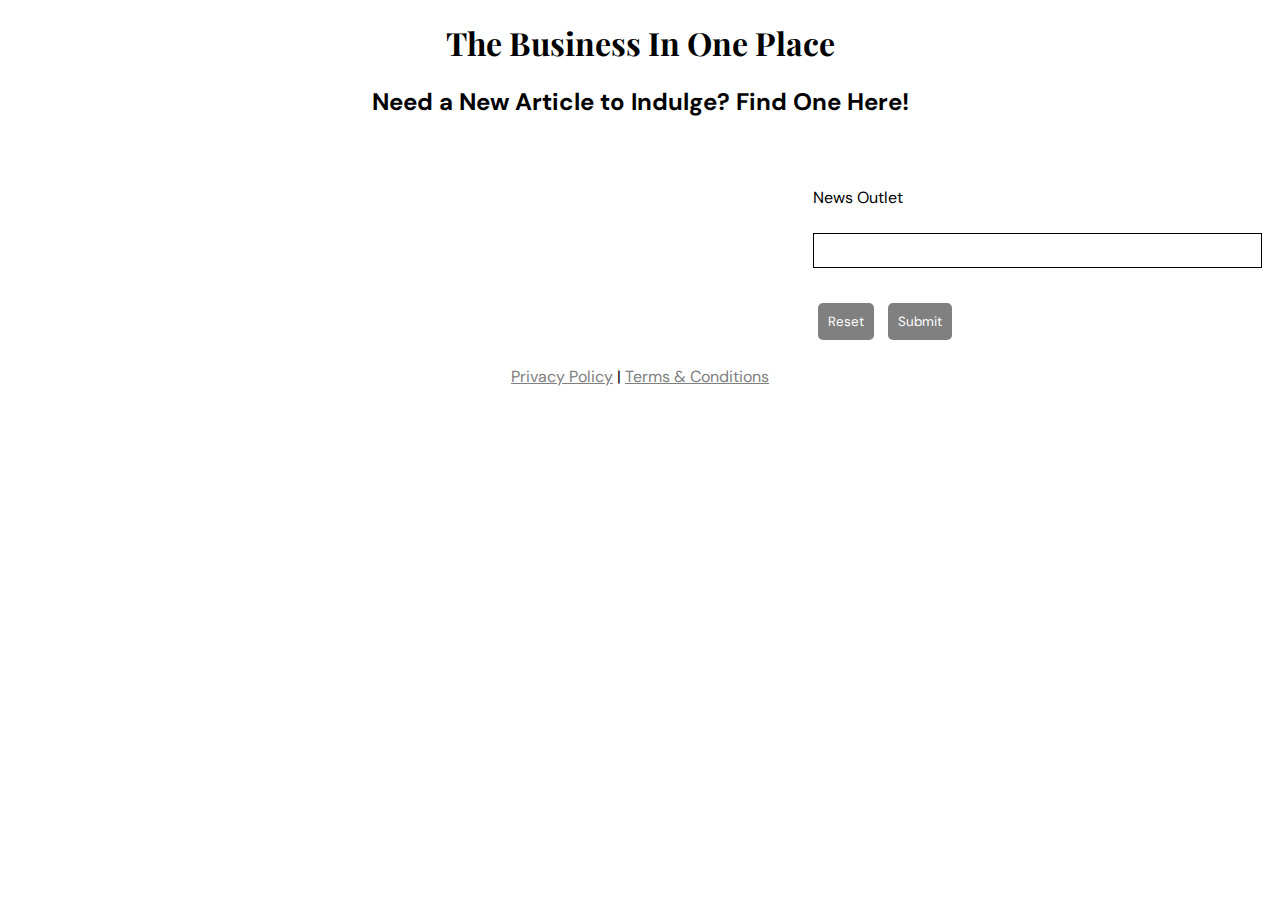
<file: index.html>
<!DOCTYPE html>
<html lang="en">
    <head>
        <meta charset="UTF-8">
        <meta http-equix="X-UA-Compatible" content="IE=edge">
        <meta name="viewpoint" content="width=device-width, initial-scale=1.0">
        <link rel="stylesheet" href="./index-styles.css">
        <link rel="preconnect" href="https://fonts.googleapis.com">
        <link rel="preconnect" href="https://fonts.gstatic.com" crossorigin>
        <link href="https://fonts.googleapis.com/css2?family=DM+Sans:wght@100&family=Playfair+Display:wght@400;600&display=swap" rel="stylesheet">
        <script src="main.js" defer ></script>
    </head>

    <body>
        <header>
           <h1>The Business In One Place</h1>
           <h2>Need a New Article to Indulge? Find One Here! </h2>
        </header>
        <section class="container">
            <div class="box" id="left">
                <section class="saved-news" data-article-card-container>
                <div id="article-template" >
                    <img
                        id="img" data-img
                    />
                    <h3 id="title" data-title></h3>
                    <h4 id="news-outlet" data-outlet></h4>
                    <a href=""></a>
                </div >    
                </section>
            </div>
            <div class="news-search-form" id="right">
                <form id="news-search">
                    <h3></h3>
                    <label for="outlet"> News Outlet </label>
                    <input id="outlet" name="outlet" type="text" data-search>
                    <!-- <label for="author"> Author </label>
                    <input id="author" name="author" type="text" data-search>
                    <label for="title"> Title </label>
                    <input for="title" name="title" type="text" data-search> -->
                    <button type="reset">Reset</button>
                    <button type="submit" id="submit">Submit</button>
                </form>
            </div>
        </section>

    </body>
    <footer>
        <p> <a href="#">Privacy Policy</a> | <a href="#">Terms & Conditions</a></p>
    </footer>
</html>
</file>
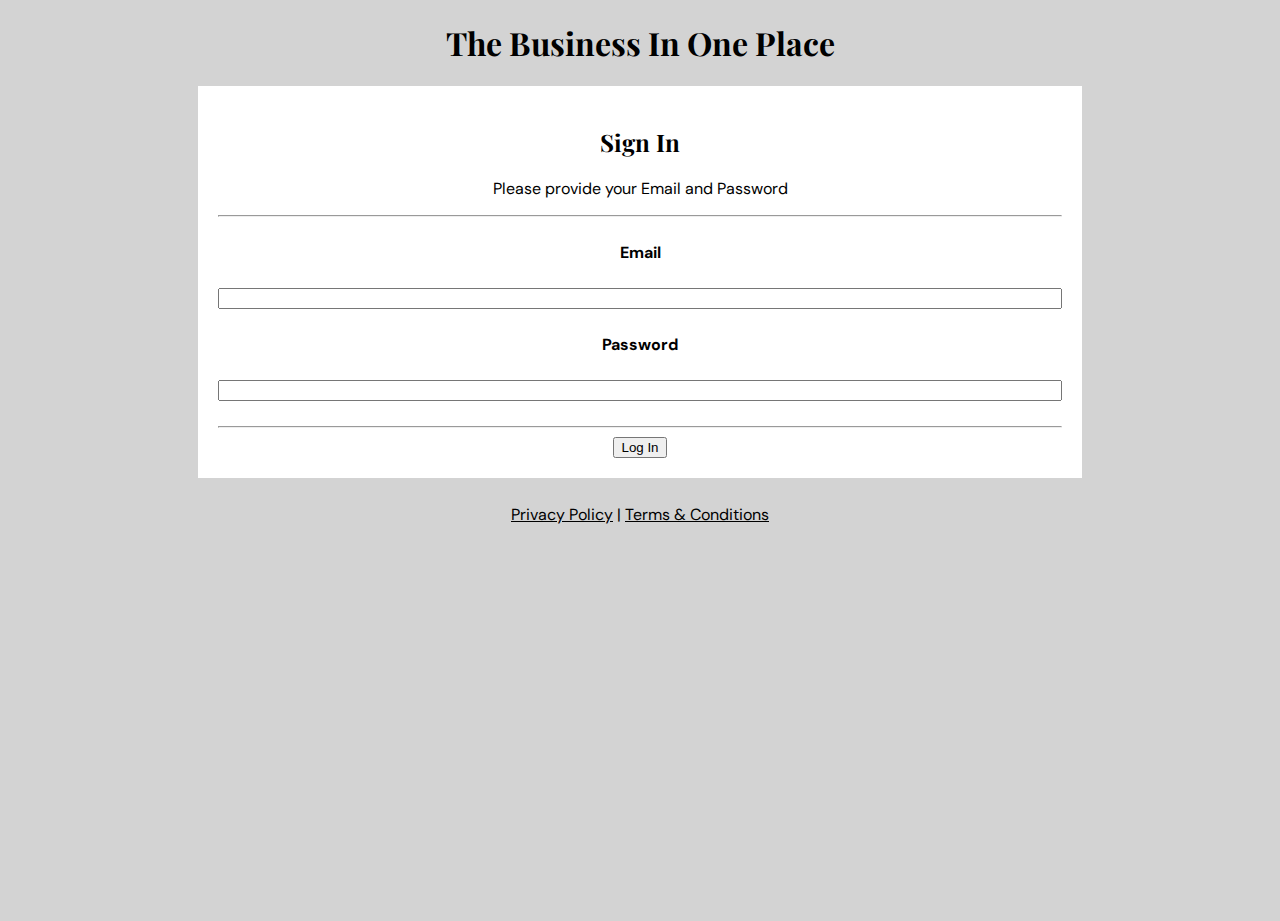
<file: login.html>
<!DOCTYPE html>
<html lang="en">
    <head>
        <meta charset="UTF-8">
        <meta http-equix="X-UA-Compatible" content="IE=edge">
        <meta name="viewpoint" content="width=device-width, initial-scale=1.0">
        <script defer src="./main.js" ></script>
        <link rel="stylesheet" href="styles.css">
        <link rel="preconnect" href="https://fonts.googleapis.com">
        <link rel="preconnect" href="https://fonts.gstatic.com" crossorigin>
        <link href="https://fonts.googleapis.com/css2?family=DM+Sans:wght@100&family=Playfair+Display:wght@400;600&display=swap" rel="stylesheet">
    </head>
    <body>
        <header>
            <h1>The Business In One Place</h1>
        </header>
        <form id="log-in">
            <div class="container">
              <h2>Sign In</h2>
              <p>Please provide your Email and Password </p>
              <hr>
          
              <label for="email"><b>Email</b></label>
              <input type="email" name="email" id="email" required>
          
              <label for="psw"><b>Password</b></label>
              <input type="password" name="psw" id="psw" required>
          
              <hr>
          
              <button type="submit" class="registerbtn" href="main.js">Log In</button>
            </div>
          </form>
    </body>
    <footer>
        <p><a href="#">Privacy Policy</a> | <a href="index.html">Terms & Conditions</a></p>
    </footer>
</html>
</file>
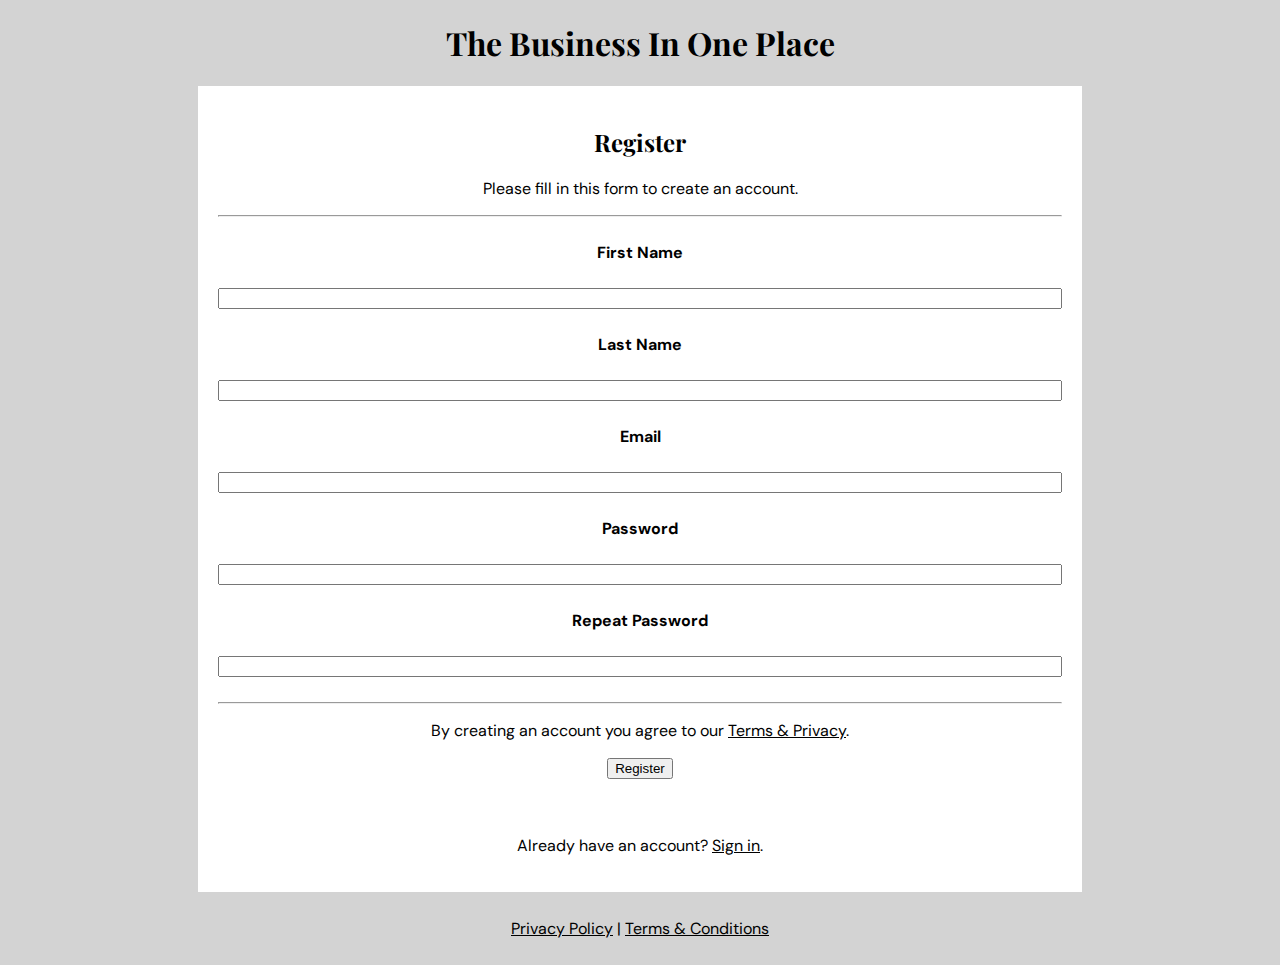
<file: registration.html>
<!DOCTYPE html>
<html lang="en">
    <head>
        <meta charset="UTF-8">
        <meta http-equix="X-UA-Compatible" content="IE=edge">
        <meta name="viewpoint" content="width=device-width, initial-scale=1.0">
        <script defer src="./main.js" ></script>
        <link rel="stylesheet" href="styles.css">
        <link rel="preconnect" href="https://fonts.googleapis.com">
        <link rel="preconnect" href="https://fonts.gstatic.com" crossorigin>
        <link href="https://fonts.googleapis.com/css2?family=DM+Sans:wght@100&family=Playfair+Display:wght@400;600&display=swap" rel="stylesheet">
    </head>
    <body>
        <header>
            <h1>The Business In One Place</h1>

        </header>
        <form id="registration">
            <div class="container">
                <h2>Register</h2>
                <p>Please fill in this form to create an account.</p>
            <div class="form">
            <hr>
              <label for ="first-name"><b>First Name</b></label>
              <input type="text" name="first-name" required>
              <label for ="last-name"><b>Last Name</b></label>
              <input type="text" name="last-name" required>
              <label for="email"><b>Email</b></label>
              <input type="email" name="email" id="email" required>
          
              <label for="psw"><b>Password</b></label>
              <input type="password" name="psw" id="psw" required>
          
              <label for="psw-repeat"><b>Repeat Password</b></label>
              <input type="password" name="psw-repeat" id="psw-repeat" required>
            </div>
            <hr>
              <p>By creating an account you agree to our <a href="#">Terms & Privacy</a>.</p>
              <button type="submit" class="registerbtn">Register</button>
            </div>
          
            <div class="container signin">
              <p>Already have an account? <a href="login.html">Sign in</a>.</p>
            </div>
          </form>
    </body>
    <footer>
        <p> <a href="#">Privacy Policy</a> | <a href="#">Terms & Conditions</a></p>
    </footer>
</html>
</file>
<file: index-styles.css>
@media (min-width: 800px) {
 .container {
        display: grid;
        grid-template-columns: 1fr, 1fr;
        column-gap: 120px;
        font-family: 'DM Sans';
        column-rule: 10px solid #000000;
        margin-left: 10px;
        margin-right: 10px;
    }
    .box {
        float: left;
        width: 50%;
        flex: 50%;
    }
header {
    font-family: 'playfair display';
}
#left {
    grid-column: 1;
    height: 100%;
    width: 100%;
    padding-top: 25px;
    /*margin-left: 5%;*/
}

#right {
    grid-column: 2;
    height: 100%;
    width: 100%;
    padding-top: 25px;
}


form input,
form label {
    box-sizing: border-box;
    display: block;
    margin: 25px 0;
    width: 100%;
    scroll-margin-right: 75%;
    font-family: 'DM Sans';
}
body {
    column-rule: 5px solid #dbdbdb
}
h1 {
    text-align: center;
}
h2 {
    text-align: center;
    font-family: 'DM Sans';
}
footer {
    font-family: 'DM Sans';
    bottom: 0;
    width: 100%;
    text-align: center;
}
a {
    color: grey;
}
img {
    width: 400px;
    margin: auto
}
form button [type="submit"],
button {
    background: gray;
    border: none;
    border-radius: 5px;
    color: white;
    margin: 10px 5px;
    font-family: 'DM Sans';
    padding: 10px
}
form input {
    border: 1px solid;
    padding: 8px
}
form button[type="submit"]:hover,
button:hover {
    background: slategray;
}
.news-search-form {
    font-family:'DM Sans' ;
}
}
@media (max-width: 799px) and (min-width: 400px) {
    .container {
        display: grid;
        grid-template-columns: 1fr;
        column-gap: 120px;
        font-family: 'DM Sans';
        column-rule: 10px solid #000000;
    }
header {
    font-family: 'playfair display';
}



form input,
form label {
    box-sizing: border-box;
    display: block;
    margin: 25px 0;
    width: 100%;
    scroll-margin-right: 75%;
    font-family: 'DM Sans';
}
body {
    column-rule: 5px solid #dbdbdb
}
h1 {
    text-align: center;
}
h2 {
    text-align: center;
    font-family: 'DM Sans';
}
footer {
    font-family: 'DM Sans';
    bottom: 0;
    width: 100%;
    text-align: center;
}
a {
    color: grey;
}
img {
    width: 400px;
    margin-left: 50px;
    margin-right: 50px;
    
}
form button [type="submit"],
button {
    background: gray;
    border: none;
    border-radius: 5px;
    color: white;
    margin: 10px 5px;
    font-family: 'DM Sans';
    padding: 10px
}
.news-search-form {
    font-family:'DM Sans' ;
}
form button[type="submit"]:hover,
button:hover {
    background: slategray;
}
}
</file>
<file: styles.css>
html, body {
    height: 100%;
    text-align: center;
    align-items: center;
    background-color: lightgrey;
    color: black;

}
form input,
form label {
    box-sizing: border-box;
    display: block;
    margin: 25px 0;
    width: 100%;
}

h1 {
    text-align: center;
    font-family: 'playfair display';
}
.container {
    margin-left: 15%;
    margin-right: 15%;
    height: 100%;
    background-color: white;
    padding: 20px;
    font-family: 'DM Sans', sans-serif;
}
h2 {
    font-family: 'Playfair Display';
}
footer {
    font-family: 'DM Sans';
    background-color: lightgrey;
    padding: 10px;
}
a {
    color: black;
}
</file>
